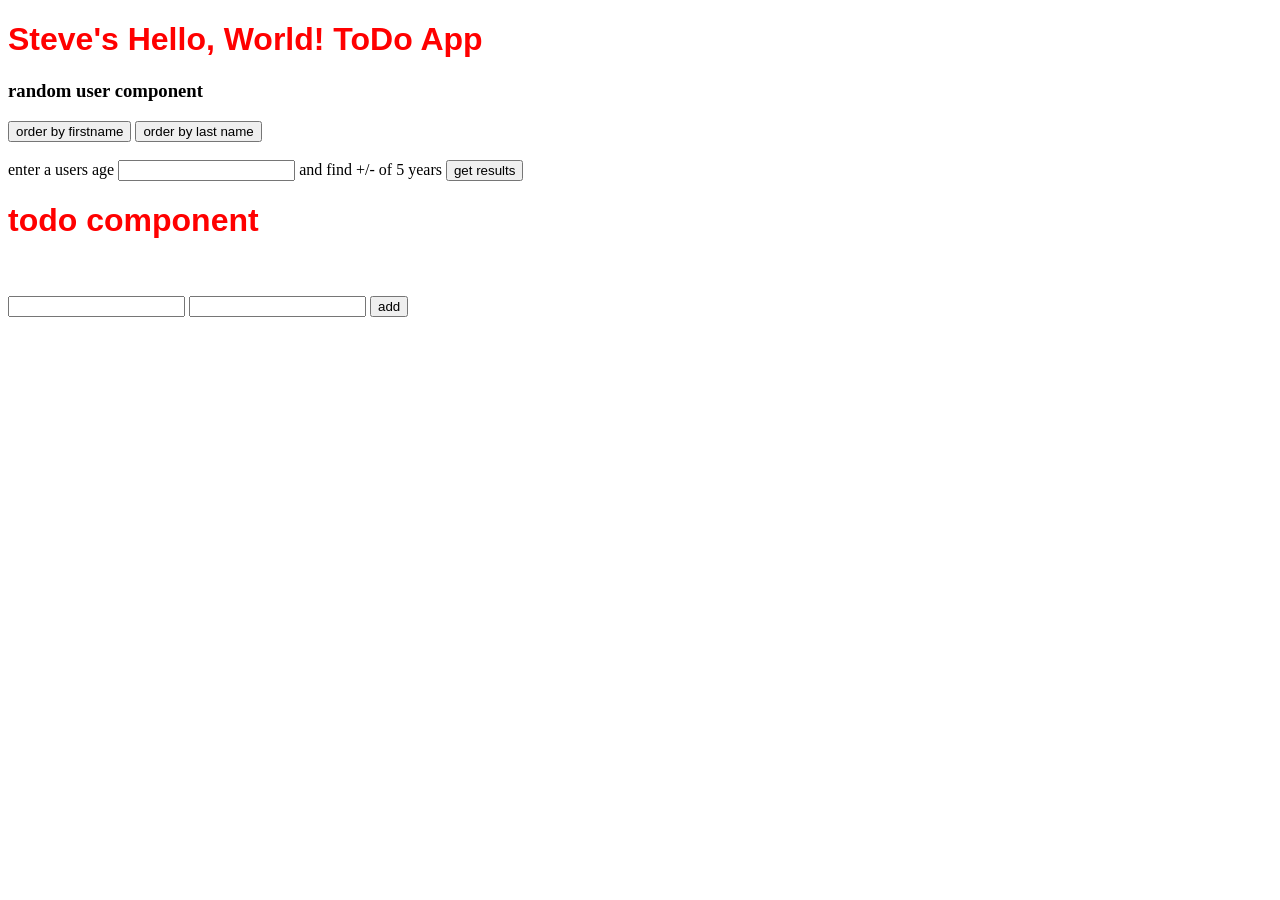
<file: index.html>
<!DOCTYPE html>
<html lang="en" ng-app="todoApp">
  <head>
    <meta charset="UTF-8" />
    <meta name="viewport" content="width=device-width, initial-scale=1.0" />
    <title>Document</title>
    <link rel="stylesheet" href="style.css" />
    <script src="lib/angular.js"></script>
    <script src="app/app.js"></script>
    <script src="lib/angularRoute.js"></script>
    <script src="partials/navbar/navbar.js"></script>
    <script src="partials/navbar/todo/todo.js"></script>
    <script src="partials/navbar/todo/todoForm.js"></script>
  </head>
  <body>
    <navbar></navbar>
    <todo-component></todo-component>

    <div ng-view></div>
  </body>
</html>
</file>
<file: style.css>
h1 {
  font-family: Arial, Helvetica, sans-serif;
  color: red;
}
</file>
